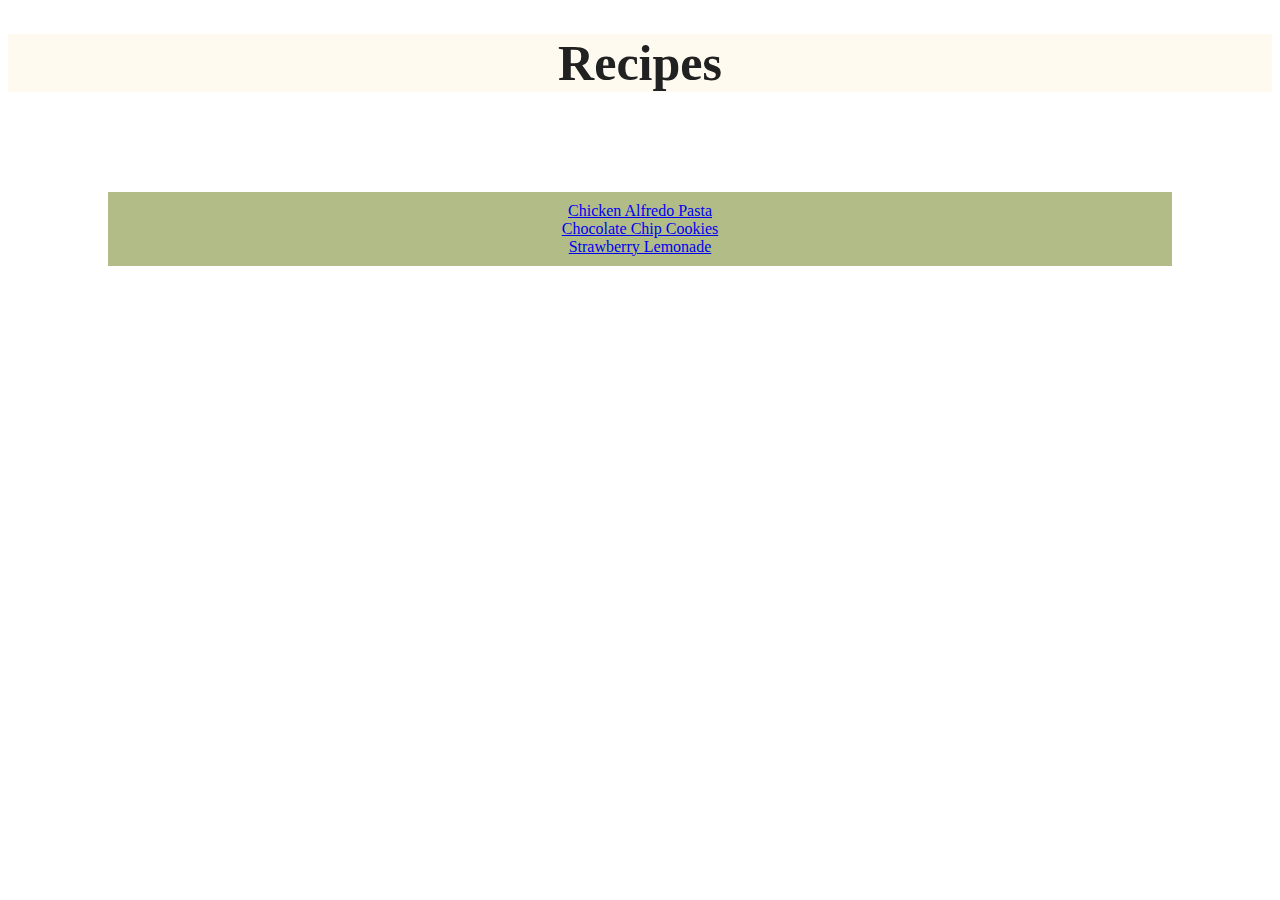
<file: index.html>
<!DOCTYPE html>
<html lang="en">
<head>
<link rel="stylesheet" href="stylesheet.css">
</head>

<body>
    <meta charset="UTF-8">
    <title>Home</title>

    <h1> 
        Recipes
    </h1>

    <ul>
        <a href='chicken.html'><li>Chicken Alfredo Pasta</li></a>
        <a href='cookie.html'><li>Chocolate Chip Cookies</li></a>
        <a href='lemonade.html'><li>Strawberry Lemonade</li></a>
    </ul>








    </body> 
    </html>
</file>
<file: stylesheet.css>
h1 {

    color: rgb(33, 33, 33);
    font-size: 50px;
    text-align: center;
    background-color: floralwhite;
}

h2 {
    margin: 100px;
    color: rgb(59, 56, 56);
    font-size: 30px;
    text-align: left;
    background-color: floralwhite;
    
}

ul {

    list-style-type: none;
    margin: 100px;
    padding: 10px;
    overflow: hidden;
    background-color: rgb(178, 188, 135);
    text-align: center;
}

img {
        width: 300px;
        height: 350px;
        border-radius: 25%;
        border: 2px solid rgb(33, 33, 33);
        display: block;
        margin-left: auto;
        margin-right: auto;


}

ol {  
    
    list-style-type: none;
    margin-left:   100px;
    margin-top: -100px;
    margin-right: 100px;
    padding: 5px;
    overflow: hidden;
    background-color: rgb(178, 188, 135);
    text-align: left;



}
</file>
